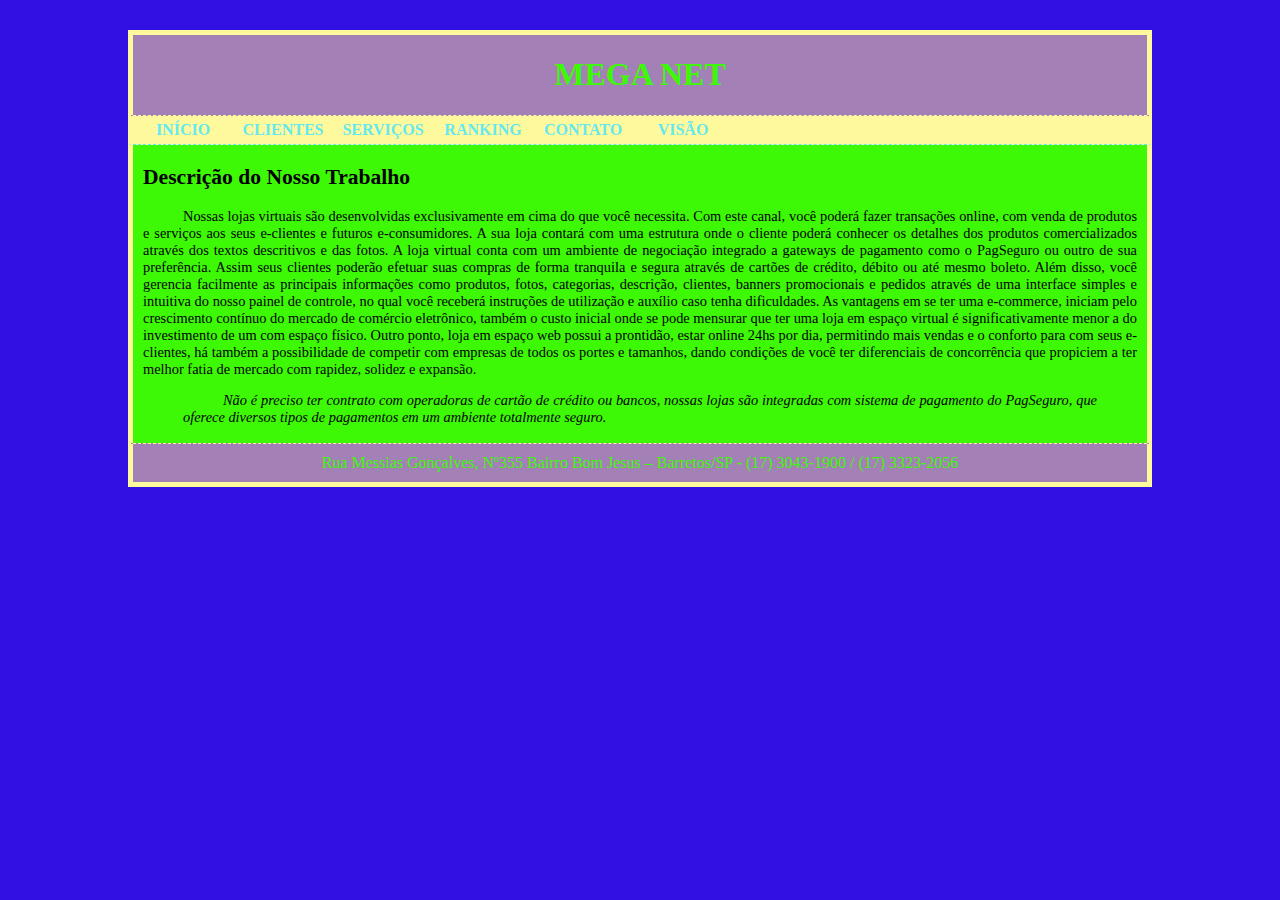
<file: index.html>
<!DOCTYPE html PUBLIC "-//W3C//DTD XHTML 1.0 Transitional//EN" "http://www.w3.org/
			TR/xhtml1/DTD/xhtml1-transitional.dtd">
<html xmlns="http://www.w3.org/1999/xhtml">

<!-- CABEÇALHO DA PÁGINA ------------- -->

<head>
	<meta http-equiv="Content-Type" content="text/html; charset=utf-8" />

	<title>Título da Página</title>

	<!-- ESTILOS EM CASCATA --------- -->
	<link href="css/estilo.css" rel="stylesheet" type="text/css" />
	<style type="text/css">
	</style>
</head>

<!-- CORPO DA PÁGINA ----------------- -->

<body>
	<div id="tudo">
		<!-- CABEÇALHO DO SITE -->
		<div id="cabecalho">
			<h1>MEGA NET</h1>
		</div>

		<!-- BARRA DE NAVEGAÇÃO -->
		<div id="barranavegacao">
			<ul class="menu">
				<li class="menu"><a class="menu" href="index.html">INÍCIO </a></li>
				<li class="menu"><a class="menu" href="paginas/pagina1.html">CLIENTES </a></li>
				<li class="menu"><a class="menu" href="paginas/pagina2.html">SERVIÇOS </a></li>
				<li class="menu"><a class="menu" href="paginas/pagina3.html">RANKING </a></li>
				<li class="menu"><a class="menu" href="paginas/pagina4.html">CONTATO </a></li>
				<li class="menu"><a class="menu" href="paginas/pagina5.html">VISÃO </a></li>
			</ul>
			&nbsp;
		</div>

		<!-- CONTEÚDO DO SITE -->
		<div id="conteudo">
			<h2>Descrição do Nosso Trabalho </h2>

			<p>
				Nossas lojas virtuais são desenvolvidas exclusivamente em cima do que você necessita.
				Com este canal, você poderá fazer transações online, com venda de produtos e serviços aos
				seus e-clientes e futuros e-consumidores. A sua loja contará com uma estrutura onde o cliente
				poderá conhecer os detalhes dos produtos comercializados através dos textos descritivos e das fotos.
				A loja virtual conta com um ambiente de negociação integrado a gateways de pagamento como o PagSeguro
				ou outro de sua preferência. Assim seus clientes poderão efetuar suas compras de forma tranquila e
				segura
				através de cartões de crédito, débito ou até mesmo boleto.
				Além disso, você gerencia facilmente as principais informações como produtos, fotos, categorias,
				descrição,
				clientes, banners promocionais e pedidos através de uma interface simples e intuitiva do nosso painel de
				controle,
				no qual você receberá instruções de utilização e auxílio caso tenha dificuldades. As vantagens em se ter
				uma e-commerce,
				iniciam pelo crescimento contínuo do mercado de comércio eletrônico, também o custo inicial onde se pode
				mensurar que ter uma loja em espaço virtual é significativamente menor a do investimento de um com
				espaço físico. Outro ponto, loja em espaço web possui a prontidão, estar online 24hs por dia, permitindo
				mais vendas e o conforto para com seus e-clientes, há também a possibilidade de competir com empresas de
				todos os portes e tamanhos, dando condições de você ter diferenciais de concorrência que propiciem a ter
				melhor fatia de mercado com rapidez, solidez e expansão.</p>

			<p class="citacao">
				Não é preciso ter contrato com operadoras de cartão de crédito ou bancos, nossas lojas são integradas
				com sistema de pagamento do PagSeguro, que oferece diversos tipos de pagamentos em um ambiente
				totalmente seguro.</p>
		</div>

		<!-- RODAPÉ DO SITE -->
		<div id="rodape">
			Rua Messias Gonçalves, Nº355 Bairro Bom Jesus – Barretos/SP - (17) 3043-1900 / (17) 3323-2056
		</div>
	</div>
</body>

</html>
</file>
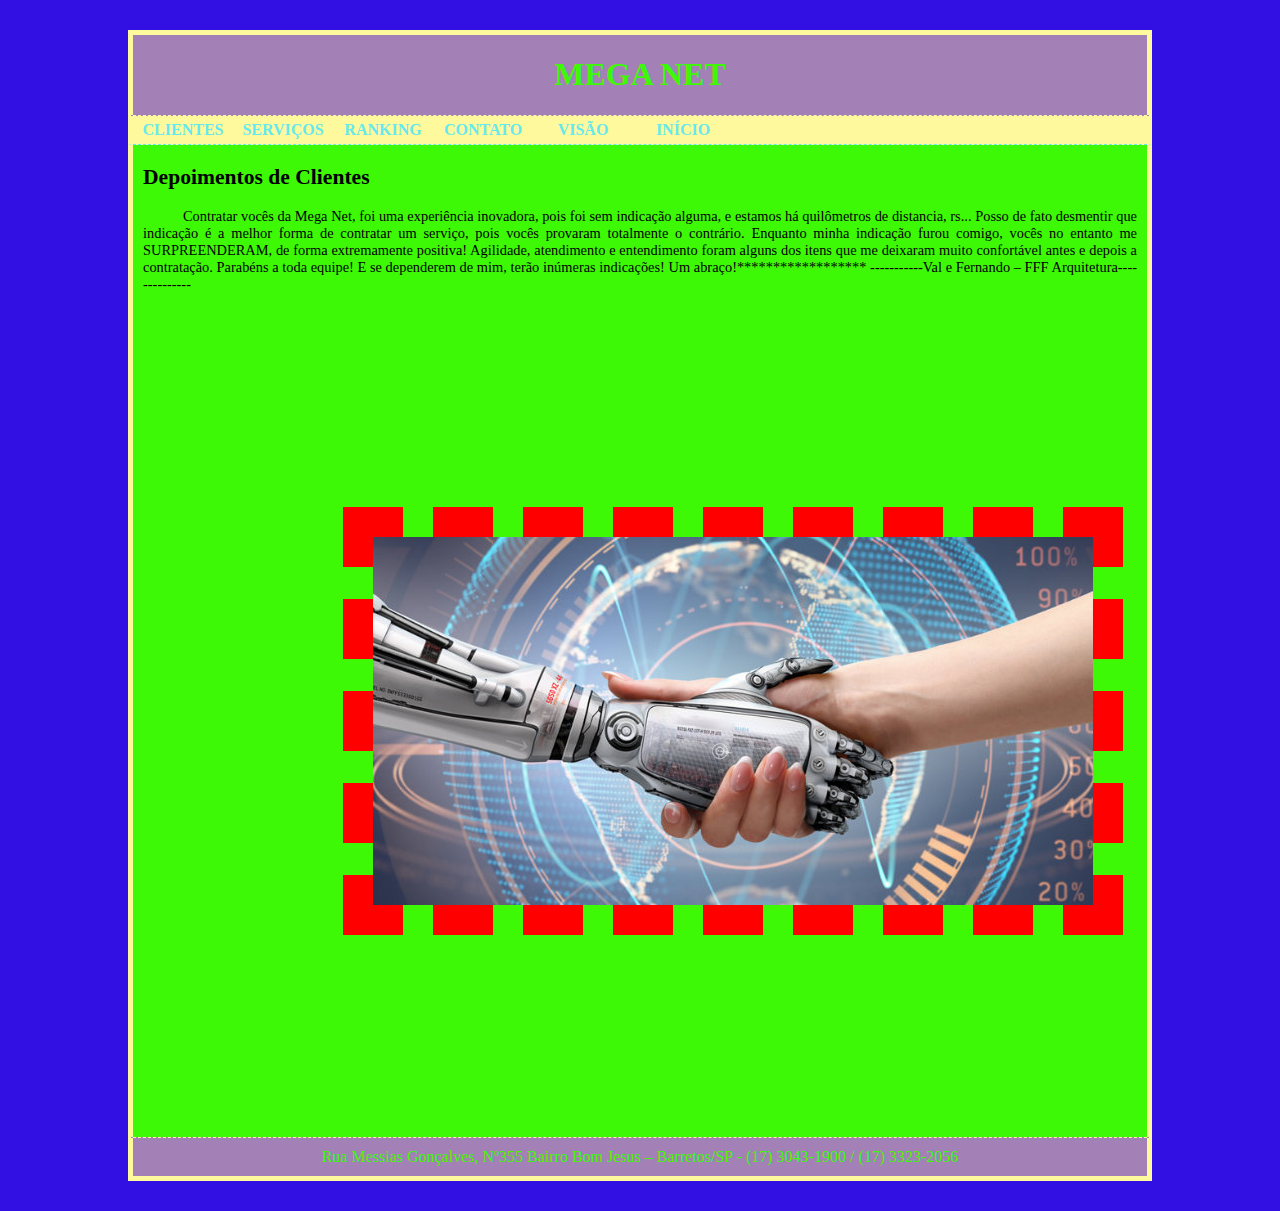
<file: Paginas/pagina1.html>
<!DOCTYPE html PUBLIC "-//W3C//DTD XHTML 1.0 Transitional//EN" "http://www.w3.org/
		TR/xhtml1/DTD/xhtml1-transitional.dtd">
<html xmlns="http://www.w3.org/1999/xhtml">

<!-- CABEÇALHO DA PÁGINA ------------- -->

<head>
	<meta http-equiv="Content-Type" content="text/html; charset=utf-8" />
	<title>Título da Página</title>

	<!-- ESTILOS EM CASCATA --------- -->
	<link href="../css/estilo.css" rel="stylesheet" type="text/css" />
	<style type="text/css">
		p.capitalizado {
			text-transform: capitalize;
		}

		p.sublinhado {
			text-decoration: underline;
		}

		img {
			border-style: dashed;
			border-width: 30px;
			border-color: #FF0000;
			margin: 200px;
		}
	</style>
</head>

<!-- CORPO DA PÁGINA ----------------- -->

<body>
	<div id="tudo">
		<!-- CABEÇALHO DO SITE -->
		<div id="cabecalho">
			<h1>MEGA NET</h1>
		</div>

		<!-- BARRA DE NAVEGAÇÃO -->
		<div id="barranavegacao">
			<ul class="menu">
				<li class="menu"><a class="menu" href="pagina1.html">CLIENTES </a></li>
				<li class="menu"><a class="menu" href="pagina2.html">SERVIÇOS </a></li>
				<li class="menu"><a class="menu" href="pagina3.html">RANKING </a></li>
				<li class="menu"><a class="menu" href="pagina4.html">CONTATO </a></li>
				<li class="menu"><a class="menu" href="pagina5.html">VISÃO </a></li>
				<li class="menu"><a class="menu" href="../index.html">INÍCIO </a></li>
			</ul>
			&nbsp;
		</div>

		<!-- CONTEÚDO DO SITE-->
		<div id="conteudo">
			<h2>Depoimentos de Clientes </h2>
			<p>
				Contratar vocês da Mega Net, foi uma experiência inovadora, pois foi sem indicação alguma, e estamos há
				quilômetros de distancia, rs... Posso de fato desmentir que indicação é a melhor forma de contratar um
				serviço, pois vocês provaram totalmente o contrário. Enquanto minha indicação furou comigo, vocês no
				entanto me SURPREENDERAM, de forma extremamente positiva! Agilidade, atendimento e entendimento foram
				alguns dos itens que me deixaram muito confortável antes e depois a contratação. Parabéns a toda equipe!
				E se dependerem de mim, terão inúmeras indicações! Um abraço!******************
				-----------Val e Fernando – FFF Arquitetura--------------
			</p>

			<p class="capitalizado">


			</p>
			<tr>
				<td>

				<td>
					<img src="../imagens/imagem 1.jpg" alt="imagem" />
				</td>
			</tr>

		</div>

		<!-- RODAPÉ DO SITE-->
		<div id="rodape">
			Rua Messias Gonçalves, Nº355 Bairro Bom Jesus – Barretos/SP - (17) 3043-1900 / (17) 3323-2056
		</div>
	</div>
</body>

</html>
</file>
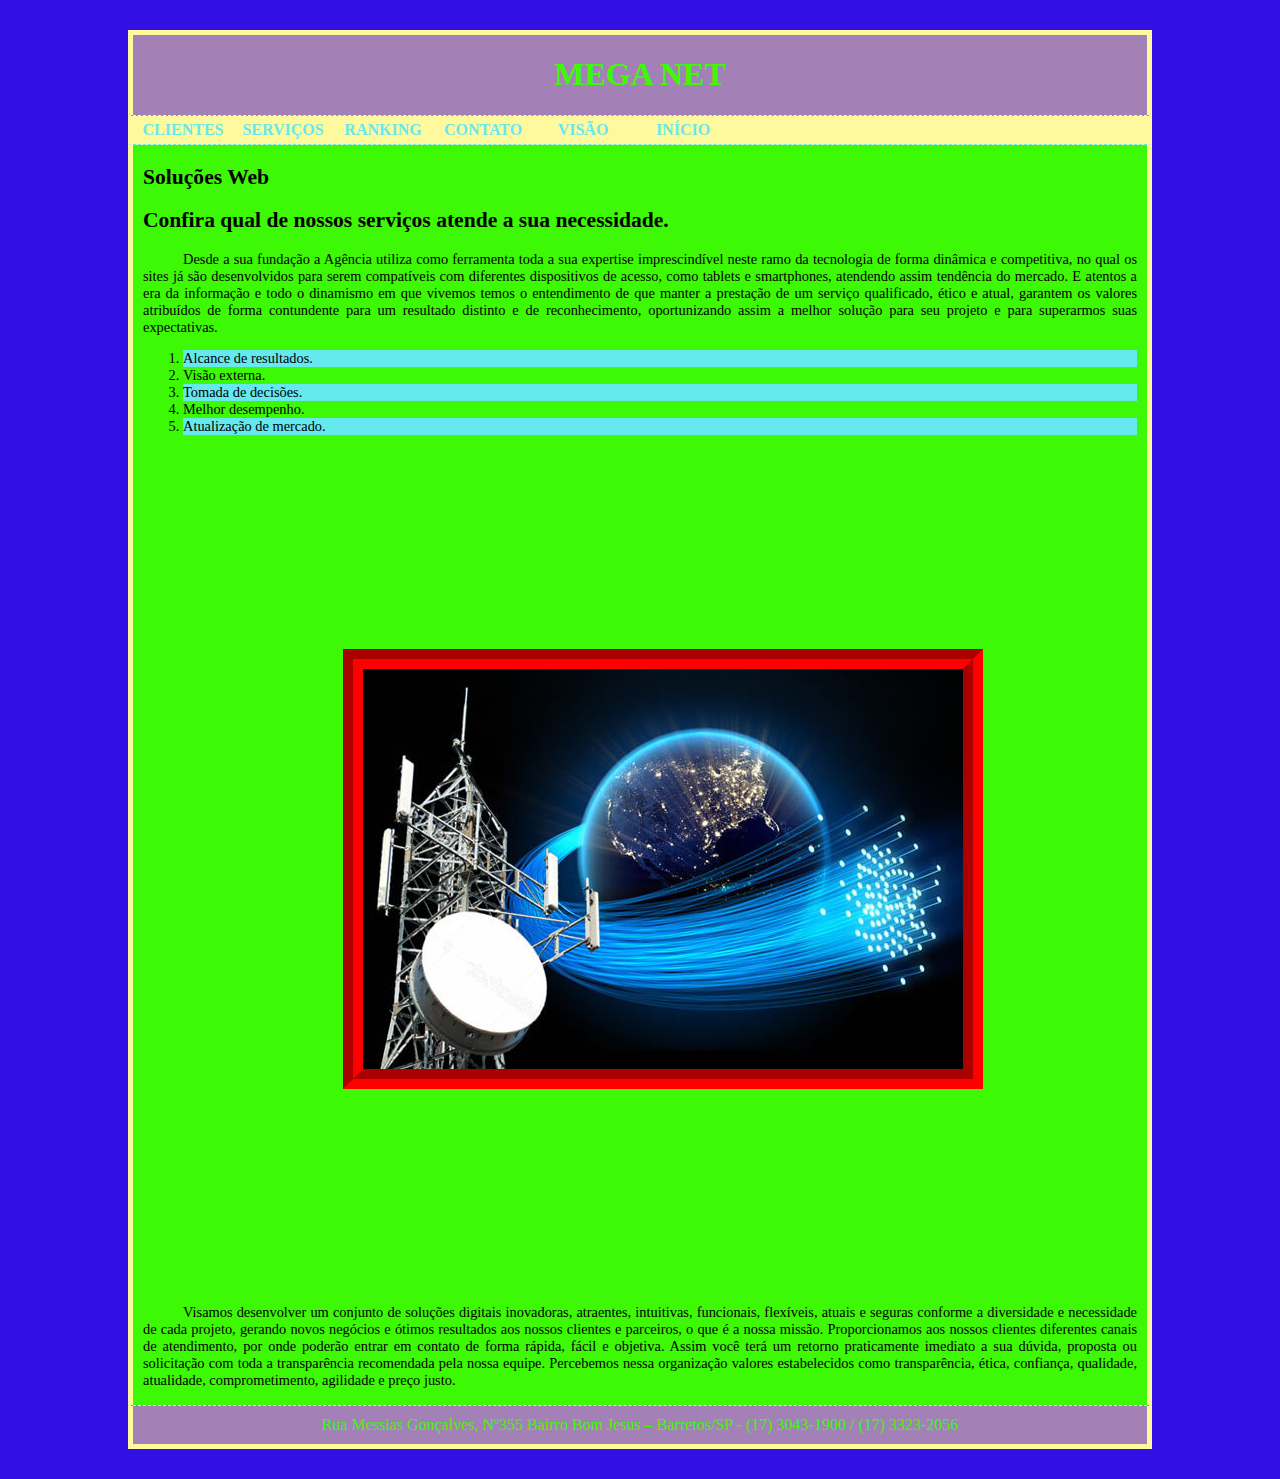
<file: Paginas/pagina2.html>
<!DOCTYPE html PUBLIC "-//W3C//DTD XHTML 1.0 Transitional//EN" "http://www.w3.org/
		TR/xhtml1/DTD/xhtml1-transitional.dtd">
<html xmlns="http://www.w3.org/1999/xhtml">

<!-- CABEÇALHO DA PÁGINA ------------- -->

<head>
	<meta http-equiv="Content-Type" content="text/html; charset=utf-8" />
	<title>Título da Página</title>

	<!-- ESTILOS EM CASCATA --------- -->
	<link href="../css/estilo.css" rel="stylesheet" type="text/css" />
	<style type="text/css">
		ul.numeros {
			list-style-type: decimal;
		}

		li.impar {
			background-color: #66e9ee;

		}

		p.centralizado {
			text-align: center;
		}

		img {
			border-style: groove;
			border-width: 20px;
			border-color: #FF0000;
			margin: 200px;
		}
	</style>
</head>

<!-- CORPO DA PÁGINA ----------------- -->

<body>
	<div id="tudo">
		<!-- CABEÇALHO DO SITE -->
		<div id="cabecalho">
			<h1>MEGA NET</h1>
		</div>

		<!-- BARRA DE NAVEGAÇÃO -->
		<div id="barranavegacao">
			<ul class="menu">
				<li class="menu"><a class="menu" href="pagina1.html">CLIENTES </a></li>
				<li class="menu"><a class="menu" href="pagina2.html">SERVIÇOS </a></li>
				<li class="menu"><a class="menu" href="pagina3.html">RANKING </a></li>
				<li class="menu"><a class="menu" href="pagina4.html">CONTATO </a></li>
				<li class="menu"><a class="menu" href="pagina5.html">VISÃO </a></li>
				<li class="menu"><a class="menu" href="../index.html">INÍCIO </a></li>
			</ul>
			&nbsp;
		</div>

		<!-- CONTEÚDO DO SITE -->
		<div id="conteudo">
			<h2>Soluções Web </h2>
			<h2>Confira qual de nossos serviços atende a sua necessidade.</h2>
			<p>
				Desde a sua fundação a Agência utiliza como ferramenta toda a sua expertise imprescindível neste ramo da
				tecnologia de forma dinâmica e competitiva, no qual os sites já são desenvolvidos para serem compatíveis
				com diferentes dispositivos de acesso, como tablets e smartphones, atendendo assim tendência do mercado.
				E atentos a era da informação e todo o dinamismo em que vivemos temos o entendimento de que manter a
				prestação de um serviço qualificado, ético e atual, garantem os valores atribuídos de forma contundente
				para um resultado distinto e de reconhecimento, oportunizando assim a melhor solução para seu projeto e
				para superarmos suas expectativas.
			</p>

			</ul>
			<ol class="numeros">
				<li class="impar">Alcance de resultados.</li>
				<li>Visão externa.</li>
				<li class="impar">Tomada de decisões.</li>
				<li>Melhor desempenho.</li>
				<li class="impar">Atualização de mercado.</li>
			</ol>

			<td>
				<img src="../imagens/imagem 2.jpg" alt="imagem" />
			</td>

			<p>
				Visamos desenvolver um conjunto de soluções digitais inovadoras, atraentes, intuitivas, funcionais,
				flexíveis, atuais e seguras conforme a diversidade e necessidade de cada projeto, gerando novos negócios
				e ótimos resultados aos nossos clientes e parceiros, o que é a nossa missão. Proporcionamos aos nossos
				clientes diferentes canais de atendimento, por onde poderão entrar em contato de forma rápida, fácil e
				objetiva. Assim você terá um retorno praticamente imediato a sua dúvida, proposta ou solicitação com
				toda a transparência recomendada pela nossa equipe. Percebemos nessa organização valores estabelecidos
				como transparência, ética, confiança, qualidade, atualidade, comprometimento, agilidade e preço justo.
			</p>

		</div>
		<!-- RODAPÉ DO SITE -->
		<div id="rodape">
			Rua Messias Gonçalves, Nº355 Bairro Bom Jesus – Barretos/SP - (17) 3043-1900 / (17) 3323-2056
		</div>
	</div>
</body>

</html>
</file>
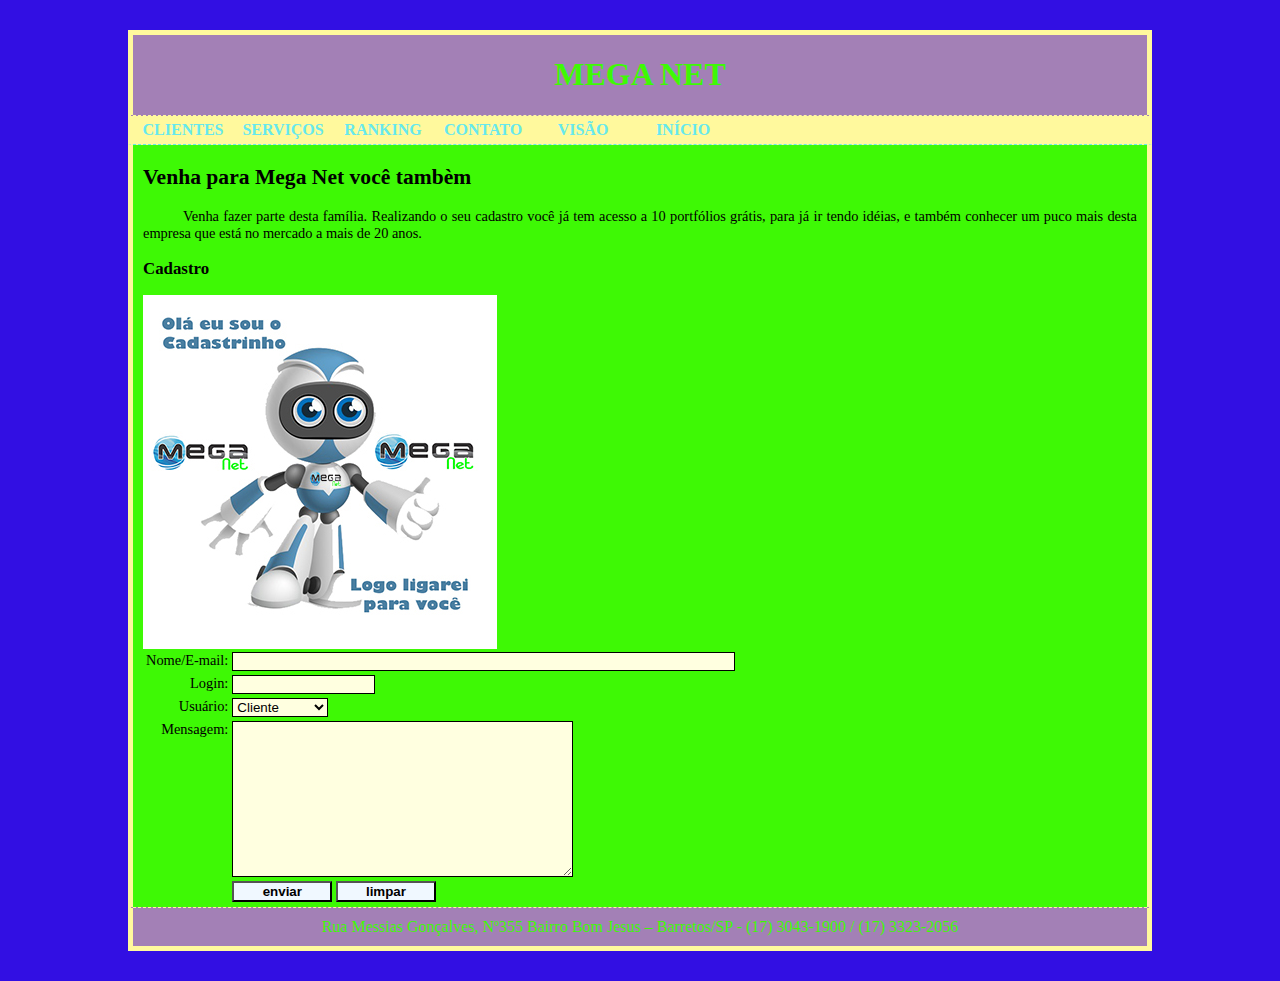
<file: Paginas/pagina4.html>
<!DOCTYPE html PUBLIC "-//W3C//DTD XHTML 1.0 Transitional//EN" "http://www.w3.org/
			TR/xhtml1/DTD/xhtml1-transitional.dtd">
<html xmlns="http://www.w3.org/1999/xhtml">

<!-- CABEÇALHO DA PÁGINA ------------- -->

<head>
	<meta http-equiv="Content-Type" content="text/html; charset=utf-8" />
	<title>Título da Página</title>

	<!-- ESTILOS EM CASCATA --------- -->
	<link href="../css/estilo.css" rel="stylesheet" type="text/css" />
	<style type="text/css">
		td.rotulos {
			text-align: right;
			vertical-align: top;
		}

		input.campo,
		select.campo,
		textarea.campo {
			background-color: #FFFFE0;
			border-style: solid;
			border-width: 1px;
			border-color: #000000;
		}

		input.botao {
			width: 100px;
			background-color: #F0F8FF;
			font-weight: bold;
		}
	</style>
</head>

<!-- CORPO DA PÁGINA ----------------- -->

<body>
	<div id="tudo">
		<!-- CABEÇALHO DO SITE -->
		<div id="cabecalho">
			<h1>MEGA NET</h1>
		</div>

		<!-- BARRA DE NAVEGAÇÃO -->
		<div id="barranavegacao">
			<ul class="menu">
				<li class="menu"><a class="menu" href="pagina1.html">CLIENTES </a></li>
				<li class="menu"><a class="menu" href="pagina2.html">SERVIÇOS </a></li>
				<li class="menu"><a class="menu" href="pagina3.html">RANKING </a></li>
				<li class="menu"><a class="menu" href="pagina4.html">CONTATO </a></li>
				<li class="menu"><a class="menu" href="pagina5.html">VISÃO </a></li>
				<li class="menu"><a class="menu" href="../index.html">INÍCIO </a></li>
			</ul>
			&nbsp;
		</div>

		<!-- CONTEÚDO DO SITE -->
		<div id="conteudo">
			<h2>Venha para Mega Net você tambèm </h2>
			<p>
				Venha fazer parte desta família.
				Realizando o seu cadastro você já tem acesso a 10 portfólios grátis, para já
				ir tendo idéias, e também conhecer um puco mais desta empresa que está no
				mercado a mais de 20 anos.
			</p>
			<h3>Cadastro</h3>
			<table>
				<tr>
					<td class="rotulos">Nome/E-mail: </td>
					<td><input class="campo" type="text" size="60" /></td>
				</tr>
				<tr>
					<td class="rotulos">Login: </td>
					<td><input class="campo" type="text" size="15" /></td>
				</tr>
				<tr>
					<td class="rotulos">Usuário:</td>
					<td>
						<select class="campo">
							<option selected="selected">Cliente</option>
							<option>Colaborador</option>
							<option>Supervisor</option>
						</select>

					</td>
				</tr>
				<tr>
					<td class="rotulos">Mensagem:</td>
					<td><textarea class="campo" cols="40" rows="10"></textarea></td>
				</tr>
				<tr>

					<img src="../imagens/imma.jpg" alt="imagem" />

					<td>&nbsp;</td>
					<td>
						<input class="botao" type="submit" value="enviar" />
						<input class="botao" type="reset" value="limpar" />
					</td>
				</tr>
			</table>
		</div>

		<!-- RODAPÉ DO SITE -->
		<div id="rodape">
			Rua Messias Gonçalves, Nº355 Bairro Bom Jesus – Barretos/SP - (17) 3043-1900 / (17) 3323-2056
		</div>
	</div>
</body>

</html>
</file>
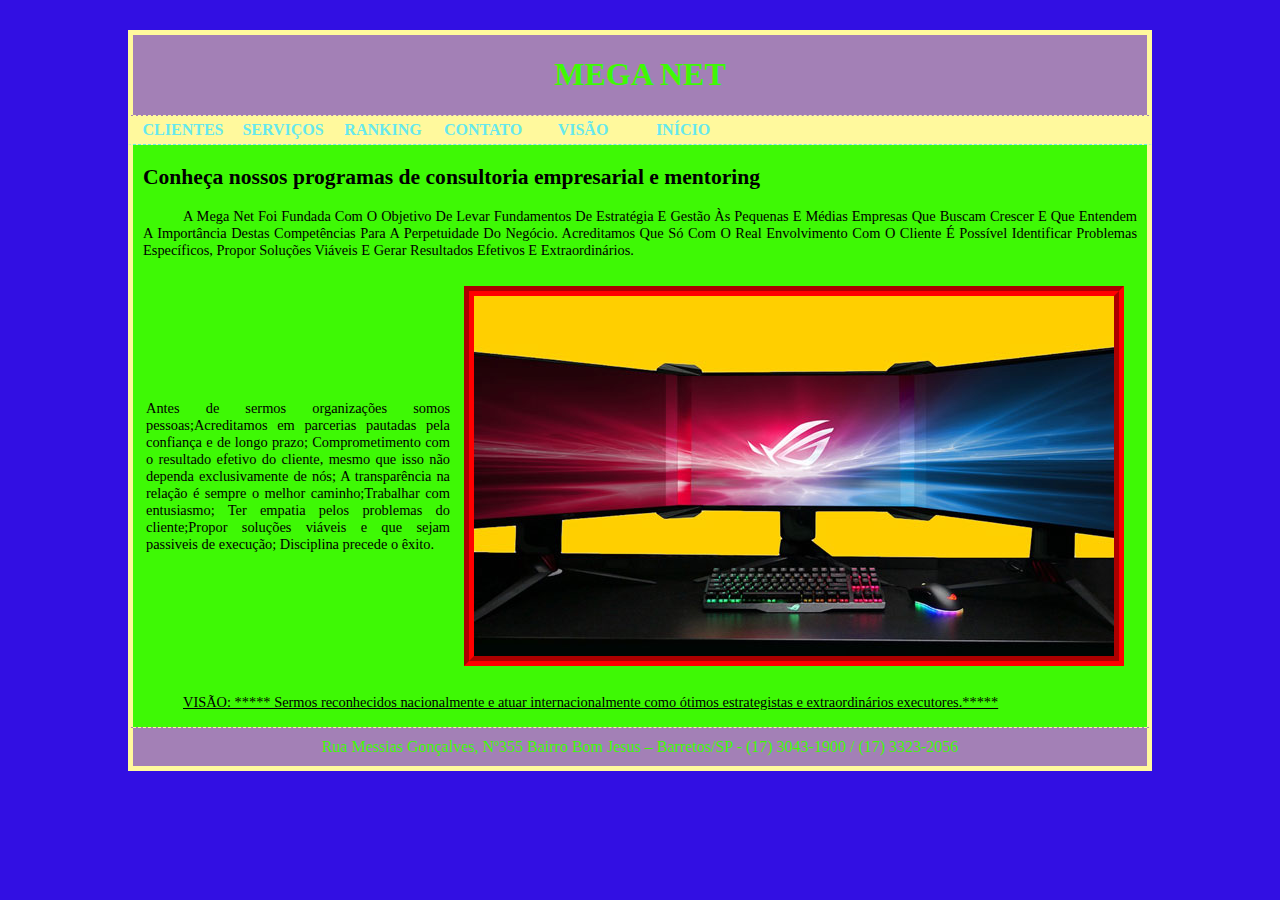
<file: Paginas/pagina5.html>
<!DOCTYPE html PUBLIC "-//W3C//DTD XHTML 1.0 Transitional//EN" "http://www.w3.org/
		TR/xhtml1/DTD/xhtml1-transitional.dtd">
<html xmlns="http://www.w3.org/1999/xhtml">

<!-- CABEÇALHO DA PÁGINA ------------- -->

<head>
	<meta http-equiv="Content-Type" content="text/html; charset=utf-8" />
	<title>Título da Página</title>

	<!-- ESTILOS EM CASCATA --------- -->
	<link href="../css/estilo.css" rel="stylesheet" type="text/css" />
	<style type="text/css">
		p.capitalizado {
			text-transform: capitalize;
		}

		p.sublinhado {
			text-decoration: underline;
		}

		img {
			border-style: groove;
			border-width: 10px;
			border-color: #FF0000;
			margin: 10px;
		}
	</style>
</head>

<!-- CORPO DA PÁGINA ----------------- -->

<body>
	<div id="tudo">
		<!-- CABEÇALHO DO SITE -->
		<div id="cabecalho">
			<h1>MEGA NET</h1>
		</div>

		<!-- BARRA DE NAVEGAÇÃO -->
		<div id="barranavegacao">
			<ul class="menu">
				<li class="menu"><a class="menu" href="pagina1.html">CLIENTES </a></li>
				<li class="menu"><a class="menu" href="pagina2.html">SERVIÇOS </a></li>
				<li class="menu"><a class="menu" href="pagina3.html">RANKING </a></li>
				<li class="menu"><a class="menu" href="pagina4.html">CONTATO </a></li>
				<li class="menu"><a class="menu" href="pagina5.html">VISÃO </a></li>
				<li class="menu"><a class="menu" href="../index.html">INÍCIO </a></li>
			</ul>
			&nbsp;
		</div>

		<!-- CONTEÚDO DO SITE -->
		<div id="conteudo">
			<h2>Conheça nossos programas de consultoria empresarial e mentoring</h2>
			<p class="capitalizado">
				A Mega Net foi fundada com o objetivo de levar fundamentos de estratégia e gestão às pequenas e médias
				empresas que buscam crescer e que entendem a importância destas competências para a perpetuidade do
				negócio.
				Acreditamos que só com o real envolvimento com o cliente é possível identificar problemas específicos,
				propor soluções viáveis e gerar resultados efetivos e extraordinários.
			</p>
			<table>
				<tr>
					<td>
						Antes de sermos organizações somos pessoas;Acreditamos em parcerias pautadas pela confiança e de
						longo prazo;
						Comprometimento com o resultado efetivo do cliente, mesmo que isso não dependa exclusivamente de
						nós;
						A transparência na relação é sempre o melhor caminho;Trabalhar com entusiasmo;
						Ter empatia pelos problemas do cliente;Propor soluções viáveis e que sejam passiveis de
						execução;
						Disciplina precede o êxito.


					</td>
					<td>
						<img src="../imagens/imagem 4.jpg" alt="imagem" />
					</td>
				</tr>
			</table>
			<p class="sublinhado">
				VISÃO: ***** Sermos reconhecidos nacionalmente e atuar internacionalmente como ótimos estrategistas e
				extraordinários executores.*****
			</p>
		</div>
		<!-- RODAPÉ DO SITE -->
		<div id="rodape">
			Rua Messias Gonçalves, Nº355 Bairro Bom Jesus – Barretos/SP - (17) 3043-1900 / (17) 3323-2056
		</div>
	</div>
</body>

</html>
</file>
<file: css/estilo.css>
body{
	 	 font-family: Verdana;
		 margin: 0px;
		 background-color: #320fe3;
		 }

			/*----- ESTRUTURA DO SITE -----*/
			 #tudo{
			 width: 100%;
			 height: 100%;
			 text-align: center;
			 padding-top: 30px;
			 padding-bottom: 30px;
			 }
			 #cabecalho{
			 margin-left: 10%;
			 margin-right: 10%;
			 background-color: #a380b6;
			 color: #3ef905;
			 border-left: solid 5px #fff99d;
			 border-top: solid 5px #fff99d;
			 border-right: solid 5px #fff99d;
			 border-bottom: dashed 1px #fff99d;
			 }
			 #barranavegacao{
			 margin-left: 10%;
			 margin-right: 10%;
			 padding-bottom: 10px;
			 background-color: #fff99d;
			 border-left: solid 5px #fff99d;
			 border-right: solid 5px #fff99d;
			 border-bottom: dashed 1px #66e9ee;
			 }
			 #conteudo{
			 margin-left: 10%;
			 margin-right: 10%;
			 background-color: #3ef905;
			 border-left: solid 5px #fff99d;
			 border-right: solid 5px #fff99d;
			 text-align: justify;
			 font-size: 0.9em;
			 padding: 2px 10px;
			 }
			 #rodape{
			 margin-left: 10%;
			 margin-right: 10%;
			 padding: 10px;
			 background-color: #a380b6;
			 color: #3ef905;
			 border-left: solid 5px #fff99d;
			 border-top: dashed 1px #fff99d;
			 border-right: solid 5px #fff99d;
			 border-bottom: solid 5px #fff99d;
			 }
			 /*-----------------------------*/
	
				 /*----- BARRA NAVEGACAO -----*/
				ul.menu{
				 list-style-type: none;
				 margin: 0px;
				 padding: 0px;
				 }
				 a.menu:link, a.menu:visited{
				 background-color: #fff99d;
				 color: #66e9ee;
				 display: block;
				 text-align: center;
				 text-decoration: none;
				 width: 100px;
				 font-weight: bold;
				 padding: 5px 0px;
				 }
				 a.menu:hover, a.menu:active{
				 background-color: #3ef905;
				 }
				 li.menu{
			 	 float:left;
				 }
				 /*---------------------------*/
			
				 p{
				 text-indent: 40px;
				 }
				 p.citacao{
				 padding: 0px 40px;
				 font-style: italic;
				 }
</file>
